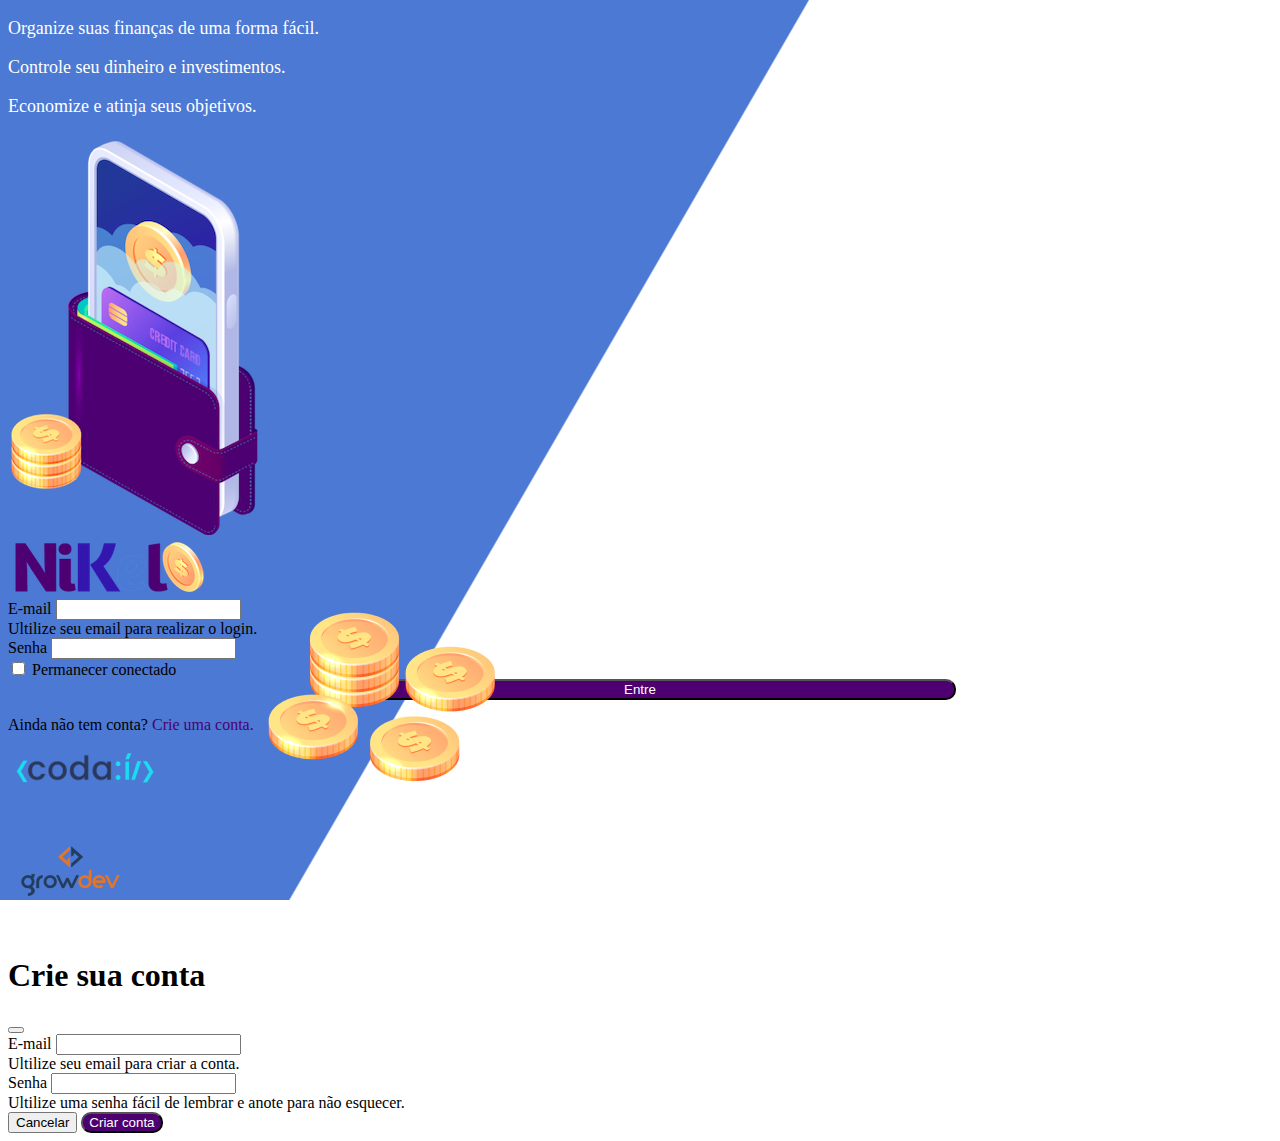
<file: public/index.html>
<!DOCTYPE html>
<html lang="pt-br">

<head>
  <meta charset="utf-8" />
  <meta name="viewport" content="width=device-width, initial-scale=1" />
  <title>Nikel</title>

  <!-- Bootstrap Css -->
  <link href="https://cdn.jsdelivr.net/npm/bootstrap@5.3.8/dist/css/bootstrap.min.css" rel="stylesheet"
    integrity="sha384-sRIl4kxILFvY47J16cr9ZwB07vP4J8+LH7qKQnuqkuIAvNWLzeN8tE5YBujZqJLB" crossorigin="anonymous" />

  <!-- Meu Css -->
  <link rel="stylesheet" href="./css/style.css" />
</head>

<body id="login">
  <main>
    <div class="container">
      <div class="row vh-100">
        <!-- Bloco da esquerda - Apresentação da aplicação -->
        <div class="col d-flex justify-content-center my-5 flex-column">
          <!-- my = margin y -->
          <div class="text-login">
            <p>Organize suas finanças de uma forma fácil.</p>
            <p>Controle seu dinheiro e investimentos.</p>
            <p>Economize e atinja seus objetivos.</p>
          </div>
          <div class="text-center">
            <img src="../assets/images/pocket.png" alt="image pocket" class="img-fluid" />
            <img src="../assets/images/coins.png" alt="image coins" class="img-fluid d-none d-md-inline coins" />
          </div>
        </div>
        <!-- Bloco da direita - Formulário de login -->
        <div class="col d-flex justify-content-center my-5 flex-column">
          <div class="container">

            <!-- Logo do Nikel -->
            <div class="row">
              <div class="col">
                <div class="text-center mb-3">
                  <img src="../assets/images/nikel-logo.png" alt="logo nikel" class="img-fluid" />
                </div>
              </div>
            </div>

            <!-- Formulário de Login -->
            <div class="row">
              <div class="col">
                <form id="login-form">

                  <!-- Campo de E-mail -->
                  <div class="m-4">
                    <label for="email-input" class="form-label">E-mail</label>
                    <input type="email" class="form-control" id="email-input" aria-describedby="emailHelp" />
                    <div id="emailHelp" class="form-text">
                      Ultilize seu email para realizar o login.
                    </div>
                  </div>

                  <!-- Campo de Senha -->
                  <div class="m-4">
                    <label for="password-input" class="form-label">Senha</label>
                    <input type="password" class="form-control" id="password-input" />
                  </div>

                  <!-- Checkbox para permanecer logado -->
                  <div class="m-4 form-check">
                    <input type="checkbox" class="form-check-input" id="session-check" />
                    <label class="form-check-label" for="session-check">Permanecer conectado</label>
                  </div>

                  <!-- Botão de Ação -->
                  <button type="submit" class="btn button-login">Entre</button>
                </form>
              </div>
            </div>


            <!-- Link para criar conta -->
            <div class="row">
              <div class="col">
                <p id="link-conta" class="text-center mt-2 form-text" data-bs-toggle="modal"
                  data-bs-target="#register-modal">

                  <!--Modal -->
                  Ainda não tem conta?
                  <span class="link-default">Crie uma conta.</span>
                </p>
              </div>
            </div>

            <!-- Logo Codai -->
            <div class="row">
              <div class="col">
                <div class="text-center mt-5">
                  <p>
                    <img src="../assets/images/codai-logo.png" alt="logo-codai" />
                  </p>
                </div>
              </div>
            </div>

            <!-- Logo Growdev -->
            <div class="row">
              <div class="col">
                <div class="text-center">
                  <p>
                    <img src="../assets/images/growdev-logo.png" alt="logo-growdev" />
                  </p>
                </div>
              </div>
            </div>
          </div>
        </div>
      </div>
    </div>
    <!-- Modal -->
    <div class="modal fade" id="register-modal" tabindex="-1" aria-labelledby="exampleModalLabel" aria-hidden="true">
      <div class="modal-dialog">

        <div class="modal-content">

          <!-- Cabeçalho do modal -->
          <div class="modal-header">
            <h1 class="modal-title" id="exampleModalLabel"><!---->
              Crie sua conta
            </h1>
            <button type="button" class="btn-close" data-bs-dismiss="modal" aria-label="Close"></button>
          </div>

          <!-- Formulário de cadastro -->
          <form id="create-form">

            <!-- Campos do formulário -->
            <div class="modal-body">

              <!-- Campo de email -->
              <div class="m-4">
                <label for="email-create-input" class="form-label">E-mail</label>
                <input type="email" class="form-control" id="email-create-input" aria-describedby="emailHelp"
                  required />
                <div id="emailHelp" class="form-text">
                  Ultilize seu email para criar a conta.
                </div>
              </div>

              <!-- Campo de Senha -->
              <div class="m-4">
                <label for="password-create-input" class="form-label">Senha</label>
                <input type="password" class="form-control" id="password-create-input" required />
                <div id="emailHelp" class="form-text">
                  Ultilize uma senha fácil de lembrar e anote para não esquecer.
                </div>
              </div>

            </div>

            <!-- Botões de ações do formulário -->
            <div class="modal-footer">
              <button type="button" class="btn btn-secondary button-cancel" data-bs-dismiss="modal">
                Cancelar
              </button>
              <button type="submit" class="btn button-default">
                Criar conta
              </button>
            </div>

          </form>
        </div>
      </div>
    </div>
  </main>

  <script src="https://cdn.jsdelivr.net/npm/bootstrap@5.3.8/dist/js/bootstrap.bundle.min.js"
    integrity="sha384-FKyoEForCGlyvwx9Hj09JcYn3nv7wiPVlz7YYwJrWVcXK/BmnVDxM+D2scQbITxI" crossorigin="anonymous">
    </script>
  <script src="./js/index.js"></script>
</body>

</html>
</file>
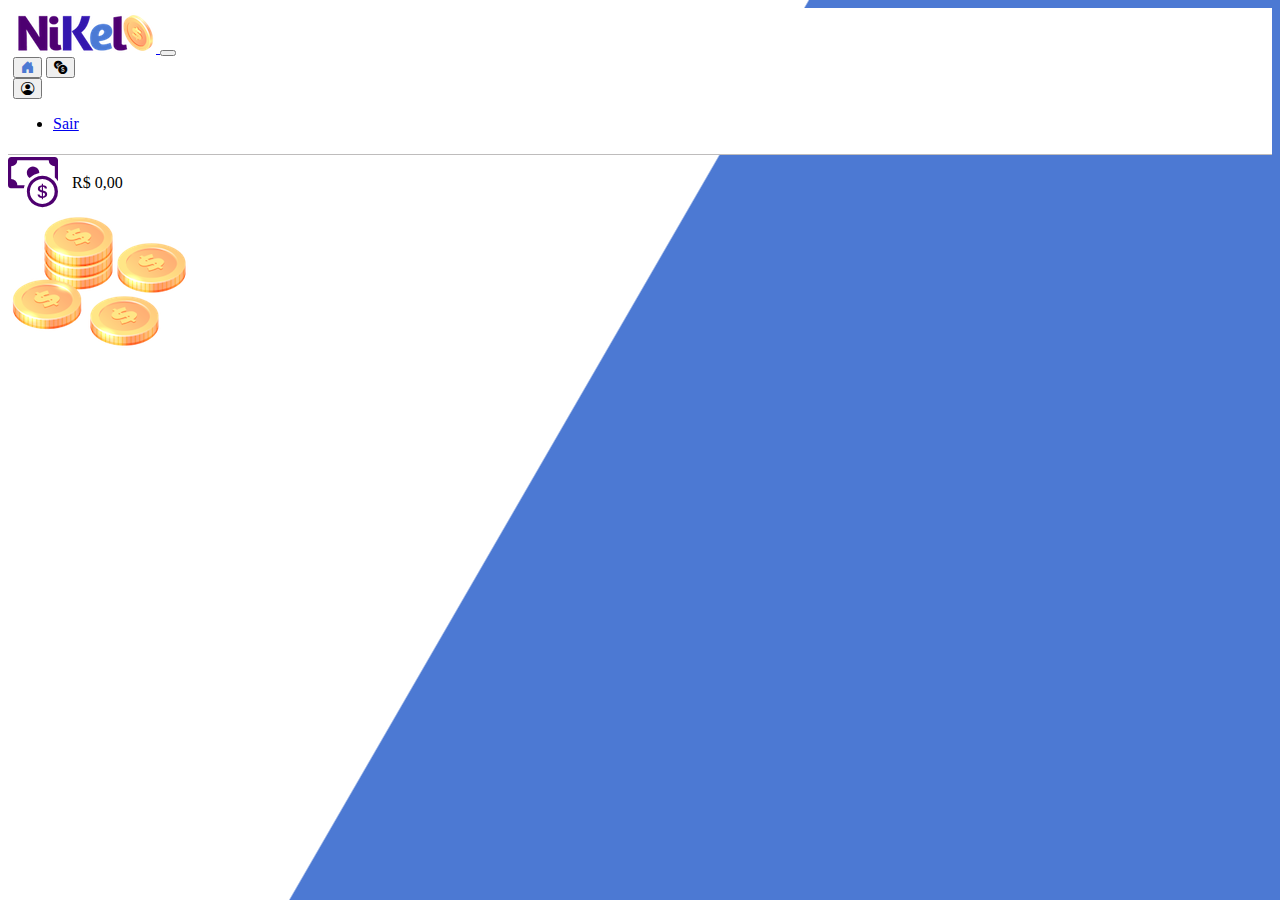
<file: public/home.html>
<!doctype html>
<html lang="pt-br">
  <head>
    <meta charset="utf-8">
    <meta name="viewport" content="width=device-width, initial-scale=1">
    <title>Nikel - Home</title>
    <link href="https://cdn.jsdelivr.net/npm/bootstrap@5.3.8/dist/css/bootstrap.min.css" rel="stylesheet" integrity="sha384-sRIl4kxILFvY47J16cr9ZwB07vP4J8+LH7qKQnuqkuIAvNWLzeN8tE5YBujZqJLB" crossorigin="anonymous">
    <link rel="stylesheet" href="https://cdn.jsdelivr.net/npm/bootstrap-icons@1.13.1/font/bootstrap-icons.min.css">
    <link rel="stylesheet" href="./css/style.css">
  </head>

  <body id="app">
    
    <header>
        <nav class="navbar navbar-expand navbar-light bg-white">
          <div class="container-fluid">
            <a class="navbar-brand" href="#">
              <img src="../assets/images/nikel-small-logo.png" alt="logo nikel" class="img-fluid">
            </a>
            <button class="navbar-toggler" type="button" data-bs-toggle="collapse" data-bs-target="#navbarSupportedContent" aria-controls="navbarSupportedContent" aria-expanded="false" aria-label="Toggle navigation">
              <span class="navbar-toggler-icon"></span>
            </button>
            <div class="collapse navbar-collapse justify-content-end" id="navbarSupportedContent">
              <div class="d-flex ">
                <a href="home.html"><button class="btn" type="button"><i class="bi bi-house-door-fill fs-4 color-secondary"></i></button></a>
                <a href="home.html"><button class="btn" type="button"><i class="bi bi-currency-exchange fs-4"></i></button></a>
                
                <div class="dropdown">
                  <button class="btn" type="button" data-bs-toggle="dropdown" aria-expanded="false"><i class="bi bi-person-circle fs-4"></i></button>
                  <ul class="dropdown-menu">
                    <li><a class="dropdown-item" href="#">Sair</a></li>
                  </ul>
                </div>
              </div>
            </div>
          </div>
        </nav>
    </header>

    <main>
        <div class="container-lg">
          <div class="row">

            <div class="col d-flex mt-4 justify-content-start align-items-center">
              <i class="bi bi-cash-coin fs-1 color-primary icon-detail"></i>
              <span class="fs-2">R$ 0,00</span>
            </div>
            
            <div class="col d-flex mt-4 justify-content-end">
              <div class="text-center">
                <img src="../assets/images/coins-small.png" alt="image coins-small">
              </div>
            </div>

          </div>
        </div>
    </main>

    <script src="https://cdn.jsdelivr.net/npm/bootstrap@5.3.8/dist/js/bootstrap.bundle.min.js" integrity="sha384-FKyoEForCGlyvwx9Hj09JcYn3nv7wiPVlz7YYwJrWVcXK/BmnVDxM+D2scQbITxI" crossorigin="anonymous"></script>
  </body>

</html>
</file>
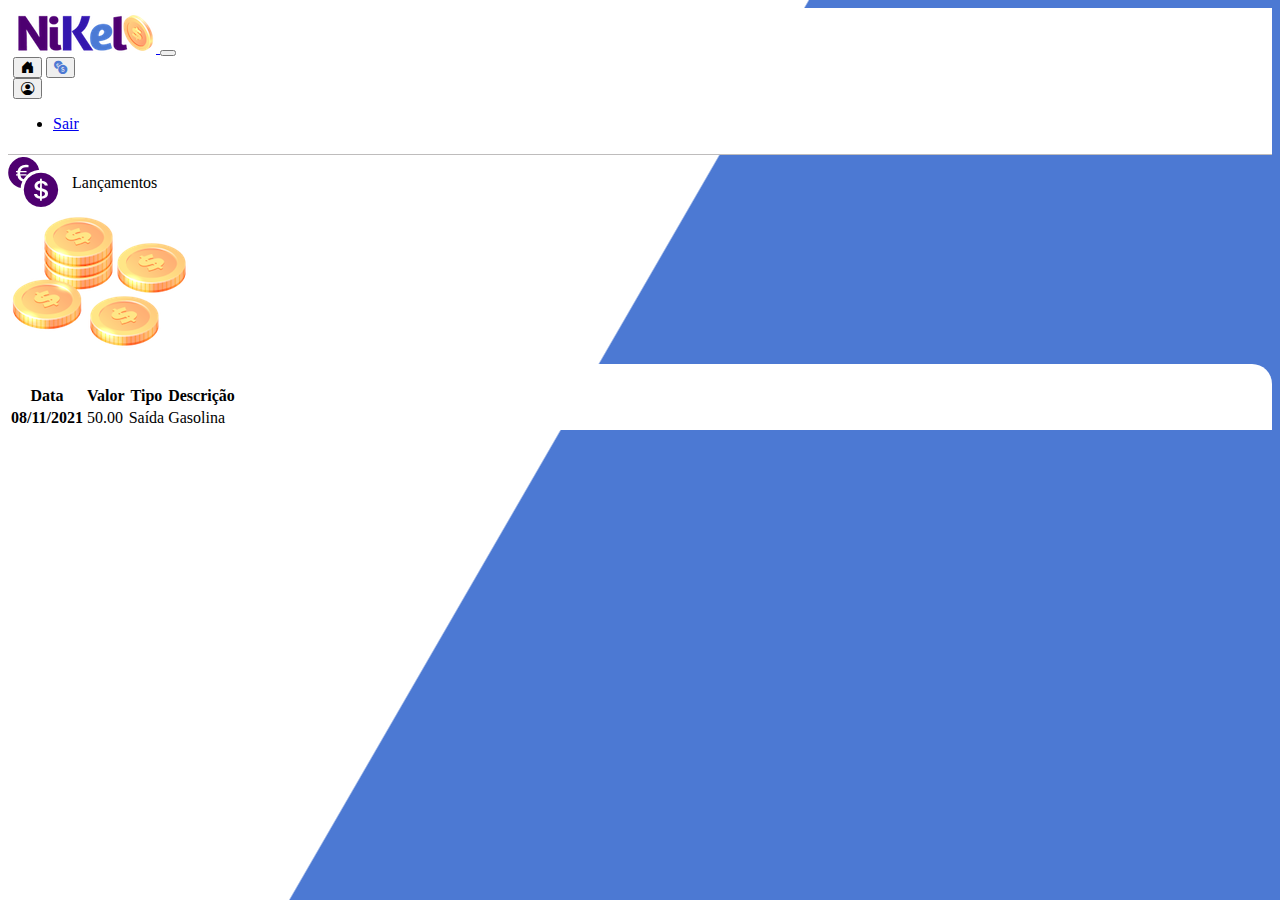
<file: public/transactions.html>
<!DOCTYPE html>
<html lang="pt-br">
  <head>
    <meta charset="utf-8" />
    <meta name="viewport" content="width=device-width, initial-scale=1" />
    <title>Nikel - Lançamentos</title>
    <link
      href="https://cdn.jsdelivr.net/npm/bootstrap@5.3.8/dist/css/bootstrap.min.css"
      rel="stylesheet"
      integrity="sha384-sRIl4kxILFvY47J16cr9ZwB07vP4J8+LH7qKQnuqkuIAvNWLzeN8tE5YBujZqJLB"
      crossorigin="anonymous"
    />
    <link
      rel="stylesheet"
      href="https://cdn.jsdelivr.net/npm/bootstrap-icons@1.13.1/font/bootstrap-icons.min.css"
    />
    <link rel="stylesheet" href="./css/style.css" />
  </head>

  <body id="app">
    <header>
      <nav class="navbar navbar-expand navbar-light bg-white">
        <div class="container-fluid">
          <a class="navbar-brand" href="#">
            <img
              src="../assets/images/nikel-small-logo.png"
              alt="logo nikel"
              class="img-fluid"
            />
          </a>
          <button
            class="navbar-toggler"
            type="button"
            data-bs-toggle="collapse"
            data-bs-target="#navbarSupportedContent"
            aria-controls="navbarSupportedContent"
            aria-expanded="false"
            aria-label="Toggle navigation"
          >
            <span class="navbar-toggler-icon"></span>
          </button>
          <div
            class="collapse navbar-collapse justify-content-end"
            id="navbarSupportedContent"
          >
            <div class="d-flex">
              <a href="home.html"
                ><button class="btn" type="button">
                  <i
                    class="bi bi-house-door-fill fs-4"
                  ></i></button
              ></a>
              <a href="transactions.html"
                ><button class="btn" type="button">
                  <i class="bi bi-currency-exchange fs-4 color-secondary"></i></button
              ></a>

              <div class="dropdown">
                <button
                  class="btn"
                  type="button"
                  data-bs-toggle="dropdown"
                  aria-expanded="false"
                >
                  <i class="bi bi-person-circle fs-4"></i>
                </button>
                <ul class="dropdown-menu">
                  <li><a class="dropdown-item" href="#">Sair</a></li>
                </ul>
              </div>
            </div>
          </div>
        </div>
      </nav>
    </header>

    <main>
      <div class="container-lg">
            <div class="row">
                <div class="col d-flex mt-4 justify-content-start align-items-center">
                    <i class="bi bi-currency-exchange fs-1 color-primary icon-detail"></i>
                    <span class="fs-2">Lançamentos</span>
                </div>

                <div class="col d-flex mt-4 justify-content-end">
                    <div class="text-center">
                        <img
                            src="../assets/images/coins-small.png"
                            alt="image coins-small"
                        />
                    </div>
                </div>
            </div>

            <div class="row">
                <div class="col-12 info shadow-lg">
                    <div class="container">
                        <div class="row">
                            <div class="col">

                                <table class="table">
                                    <thead>
                                        <tr>
                                            <th scope="col">Data</th>
                                            <th scope="col">Valor</th>
                                            <th scope="col">Tipo</th>
                                            <th scope="col">Descrição</th>
                                        </tr>
                                    </thead>
                                    <tbody>
                                        <tr>
                                            <th scope="row">08/11/2021</th>
                                            <td>50.00</td>
                                            <td>Saída</td>
                                            <td>Gasolina</td>
                                        </tr>
                                    </tbody>
                                </table>

                            </div>
                        </div>
                    </div>
                </div>
            </div>

        </div>
  </main>

    <script
      src="https://cdn.jsdelivr.net/npm/bootstrap@5.3.8/dist/js/bootstrap.bundle.min.js"
      integrity="sha384-FKyoEForCGlyvwx9Hj09JcYn3nv7wiPVlz7YYwJrWVcXK/BmnVDxM+D2scQbITxI"
      crossorigin="anonymous"
    ></script>
  </body>
</html>
</file>
<file: public/css/style.css>
#login {
    background: linear-gradient(120deg, #4c79d3 44.9%, #ffffff 45%) no-repeat fixed; /* fundo duas cores */
}

#app {
    background: linear-gradient(120deg, #ffffff 44.9%, #4c79d3 45%) no-repeat fixed;
}

header {
    border-bottom: 1px solid #bebcbc;
    padding: 5px;
    background-color: #ffffff;
}

.color-primary {
    color: #4e0070;
}

.color-secondary {
    color: #4c79d3;
}

.icon-detail {
    font-size: 50px;
    margin-right: 10px;
    vertical-align: middle;
}

.text-login {
    color: #ffffff;
    font-size: 18px;
    font-weight: 500;
}

.coins {
    position: absolute;
    bottom: 100px;
}

.button-login {
    border-radius: 10px;
    background-color: #4e0070;
    color: #ffffff;
    width: 50%;
    margin: 0 25%;
}

.button-default {
    background-color: #4e0070;
        border-radius: 10px;
    color: #ffffff;
}

/* .button-default:hover {
    background: #4c79d3;
    color: #ffffff;
} */

.button-login:hover, .button-default:hover { /* muda cor quando passar o mouse*/
    background-color: #4c79d3;
    color: #ffffff;
}

.link-default {
    color: #4e0070;
    cursor: pointer;
}

.link-default:hover { /*muda a cor quando passa o mouse*/
    color: #4c79d3;
}

.info {
    background-color: #ffffff;
    border-radius: 20px 20px 0px 0px;
    padding: 20px 0px 0px 0px;
}
</file>
